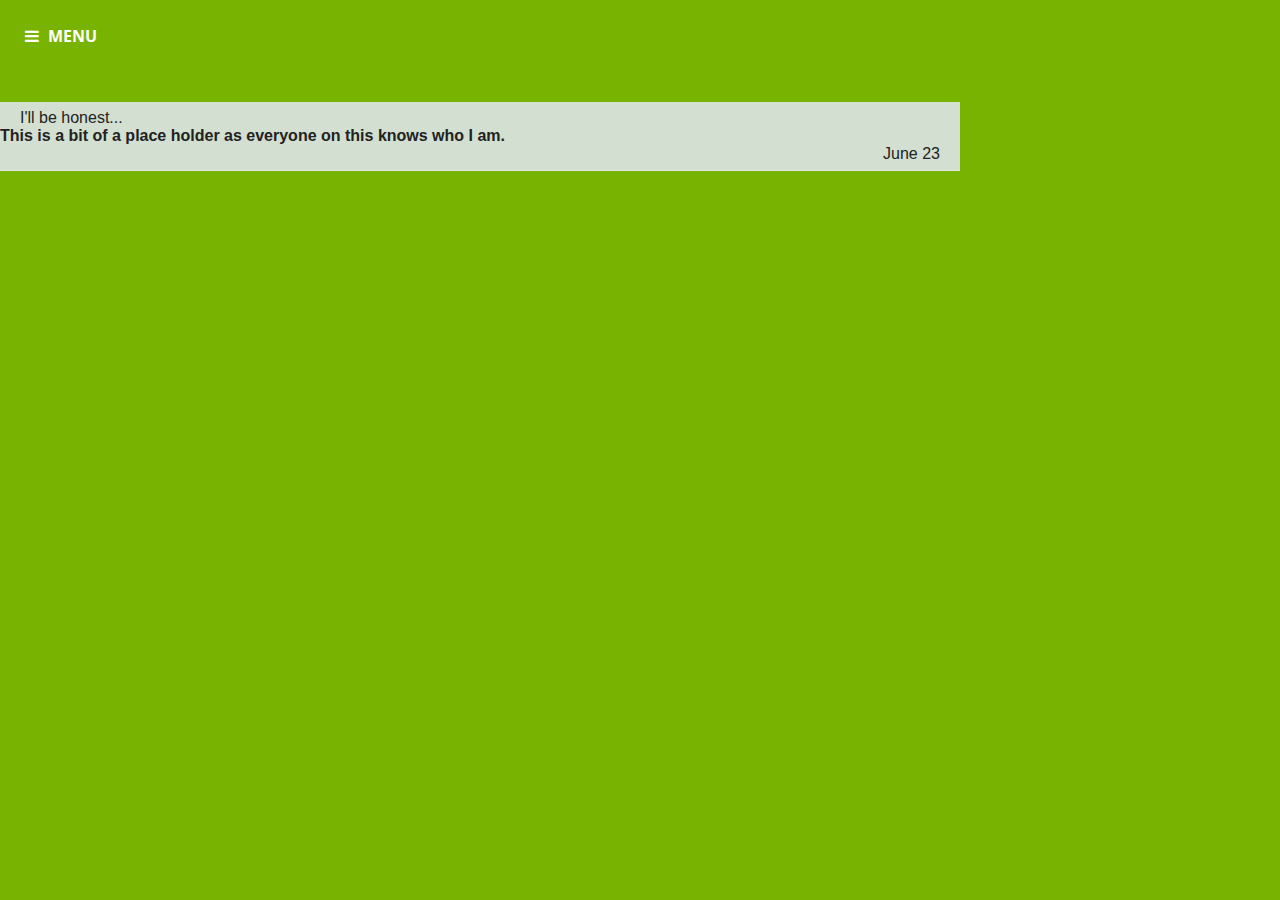
<file: about.html>
<html>
  <head>
    <link href="font-awesome-4.6.3/css/font-awesome.min.css" rel="stylesheet">
    <link href='http://fonts.googleapis.com/css?family=Open+Sans:400;300' rel='stylesheet' type='text/css'>
    <link href='style.css' rel='stylesheet'>
	<title>About</title>
  </head>
  <body>

    <div class="menu">
      
      <!-- Menu icon -->
      <div class="icon-close">
        <!--<img src="images/close_button.png">-->
		Close Menu
      </div>

      <!-- Menu -->
      <ul>
        <li><a href="index.html">Home</a></li>
        <li><a href="help.html">Help</a></li>
        <li><a href="contact.html">Contact</a></li>
      </ul>
    </div>

    <!-- Main body -->
    <div class="jumbotron">

      <div class="icon-menu">
        <i class="fa fa-bars"></i>
        Menu
      </div>
	  
    <div class="articles container">
      <div class="article current">
        <div class="item row">
          <div class="col-xs-3">
            <p class="source">I'll be honest...</p>
          </div>
          <div class="col-xs-6">
            <p class="title">This is a bit of a place holder as everyone on this knows who I am.</p>
          </div>
          <div class="col-xs-3">
            <p class="pubdate">June 23</p>
          </div>
        </div>
        <div class="description row">
          <div class="col-xs-3">&nbsp;</div>
          <div class="col-xs-6">
            <h1>Nope...</h1>
            <p>Nothing...</p>
          </div>
          <div class="col-xs-3">&nbsp;</div>
        </div>
      </div>
    </div>
    
    <script src="https://ajax.googleapis.com/ajax/libs/jquery/1.11.1/jquery.min.js"></script>
    <script src="app.js"></script>
  </body>
</html>
</file>
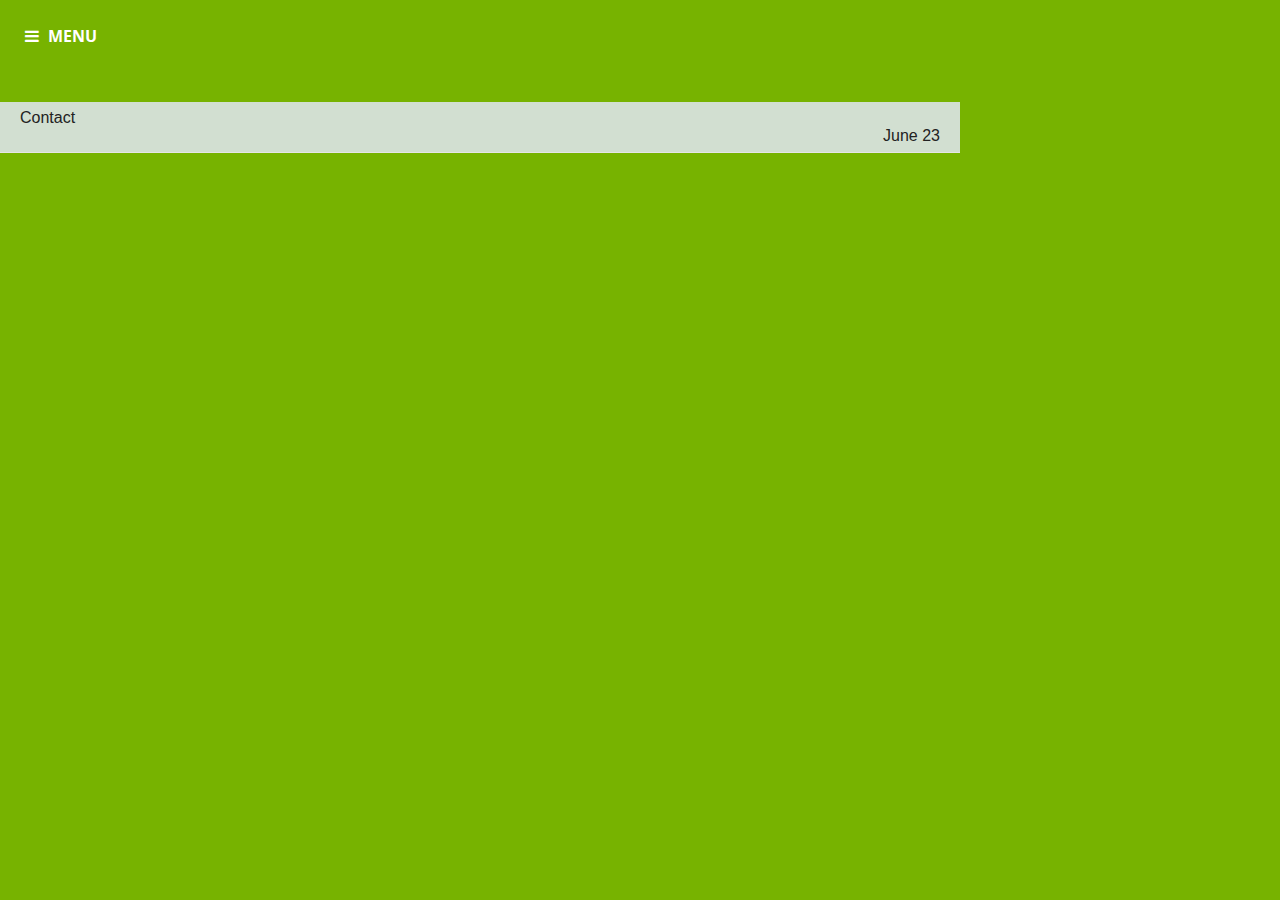
<file: contact.html>
<html>
  <head>
    <link href="font-awesome-4.6.3/css/font-awesome.min.css" rel="stylesheet">
    <link href='http://fonts.googleapis.com/css?family=Open+Sans:400;300' rel='stylesheet' type='text/css'>
    <link href='style.css' rel='stylesheet'>
	<title>Contact</title>
  </head>
  <body>

    <div class="menu">
      
      <!-- Menu icon -->
      <div class="icon-close">
        <!--<img src="images/close_button.png">-->
		Close Menu
      </div>

      <!-- Menu -->
      <ul>
        <li><a href="index.html">Home</a></li>
		<li><a href="about.html">About</a></li>
        <li><a href="help.html">Help</a></li>
      </ul>
    </div>

    <!-- Main body -->
    <div class="jumbotron">

      <div class="icon-menu">
        <i class="fa fa-bars"></i>
        Menu
      </div>
	  
    <div class="articles container">
      <div class="article current">
        <div class="item row">
          <div class="col-xs-3">
            <p class="source">Contact</p>
          </div>
          <div class="col-xs-6">
            <p class="title"></p>
          </div>
          <div class="col-xs-3">
            <p class="pubdate">June 23</p>
          </div>
        </div>
        <div class="description row">
          <div class="col-xs-3">&nbsp;</div>
          <div class="col-xs-6">
            <h1>If you want to add some information.</h1>
			<p>Contact me on the below email address with whatever you think is relevant, pubs, clubs, mass graves, etc. and I'll put it up.</p>
            <p>Email: <a href="mailto:tony.bardill@gmail.com">tony.bardill@gmail.com</a></p>
          </div>
          <div class="col-xs-3">&nbsp;</div>
        </div>
      </div>
    </div>
    
    <script src="https://ajax.googleapis.com/ajax/libs/jquery/1.11.1/jquery.min.js"></script>
    <script src="app.js"></script>
  </body>
</html>
</file>
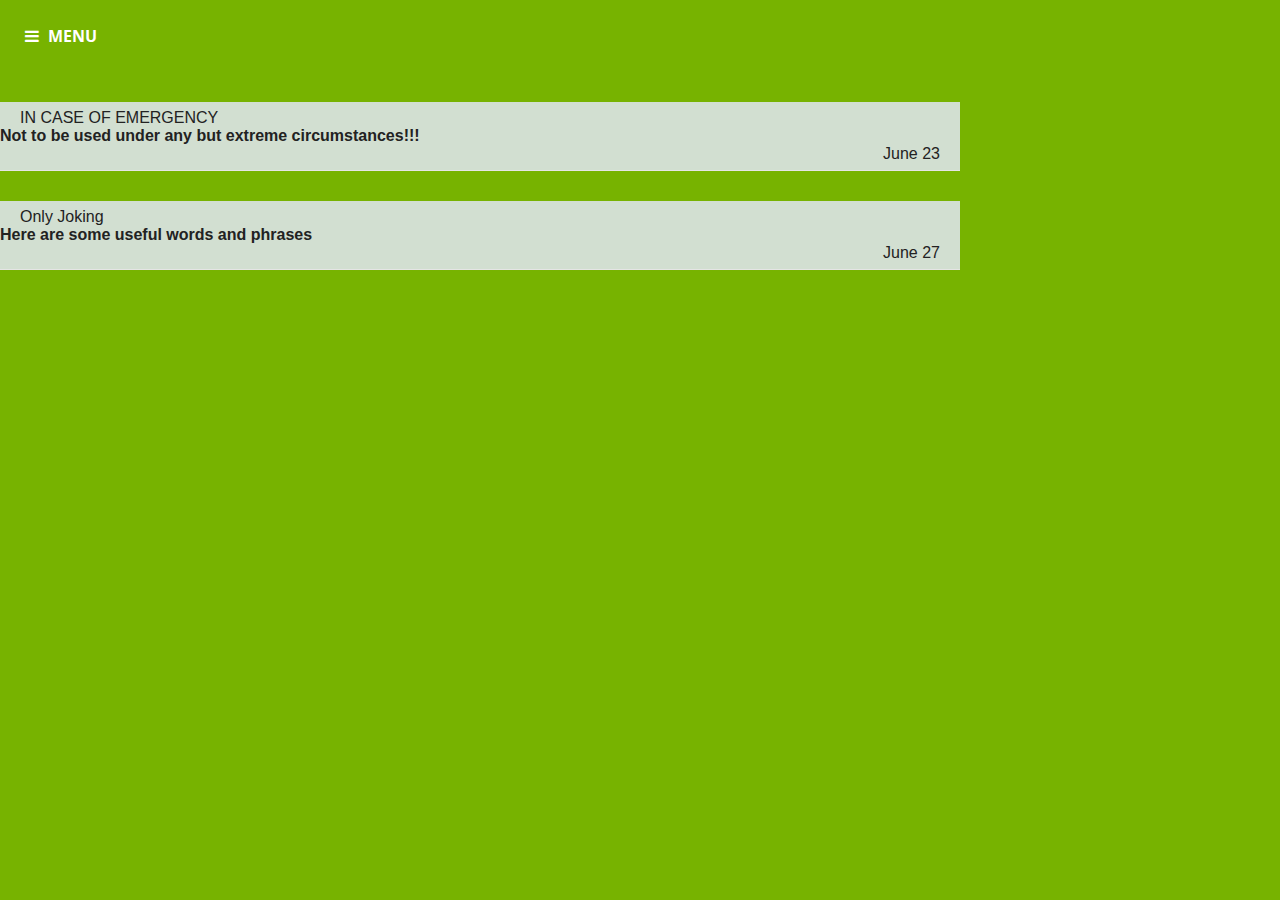
<file: help.html>
<html>
  <head>
    <link href="font-awesome-4.6.3/css/font-awesome.min.css" rel="stylesheet">
    <link href='http://fonts.googleapis.com/css?family=Open+Sans:400;300' rel='stylesheet' type='text/css'>
    <link href='style.css' rel='stylesheet'>
    <title>Help</title>
  </head>
  <body>

    <div class="menu">
      
      <!-- Menu icon -->
      <div class="icon-close">
        <!--<img src="images/close_button.png">-->
		Close Menu
      </div>

      <!-- Menu -->
      <ul>
        <li><a href="index.html">Home</a></li>
	    <li><a href="about.html">About</a></li>
        <li><a href="contact.html">Contact</a></li>
      </ul>
    </div>

    <!-- Main body -->
    <div class="jumbotron">

      <div class="icon-menu">
        <i class="fa fa-bars"></i>
        Menu
      </div>
	  
    <div class="articles container">
      <div class="article current">
        <div class="item row">
          <div class="col-xs-3">
            <p class="source">IN CASE OF EMERGENCY</p>
          </div>
          <div class="col-xs-6">
            <p class="title">Not to be used under any but extreme circumstances!!!</p>
          </div>
          <div class="col-xs-3">
            <p class="pubdate">June 23</p>
          </div>
        </div>
        <div class="description row">
          <div class="col-xs-3">&nbsp;</div>
          <div class="col-xs-6">
            <h1>Your name is now David Burrows</h1>
            <p>Seriouly, if this doesn't work then you're fucked...If I remember I'll send you porn to throw at rapists.</p>
          </div>
          <div class="col-xs-3">&nbsp;</div>
        </div>
      </div>
    </div>
	
	    <div class="articles container">
      <div class="article current">
        <div class="item row">
          <div class="col-xs-3">
            <p class="source">Only Joking</p>
          </div>
          <div class="col-xs-6">
            <p class="title">Here are some useful words and phrases</p>
          </div>
          <div class="col-xs-3">
            <p class="pubdate">June 27</p>
          </div>
        </div>
        <div class="description row">
          <div class="col-xs-3">&nbsp;</div>
          <div class="col-xs-6">
            
            <table width="772" height="1085">

              <tr>

          <td width="299" height="38">

            <p align="center"><b>English</b></p>

          </td>

          <td width="249" height="38">

            <p align="center"><b>&nbsp;Polish</b></p>

          </td>

        </tr>

        <tr>

          <td width="299" height="23">

            <p align="center">To Your Health! /

            Cheers!</p>

          </td>

          <td width="249" height="23">

            <p align="center">&nbsp;Na

            Zdrowie! (nahz-drov-ee-ah)</p>

          </td>

        </tr>

        <tr>

          <td width="299" height="23">

            <p align="center">How are you?</p>

          </td>

          <td width="249" height="23">

            <p align="center">Jak si&#281;

            masz? / Co s&#322;ycha&#263;?</p>

          </td>

        </tr>

                <tr>

          <td width="299" height="23">

            <p align="center">Hi / Bye</p>

          </td>

          <td width="249" height="23">

            <p align="center">&nbsp;Czesc</p>

          </td>

        </tr>

                <tr>

          <td width="299" height="23">

            <p align="center">Hello / Welcome</p>

          </td>

          <td width="249" height="23">

            <p align="center">Witam</p>

          </td>

        </tr>

                      <tr>

          <td width="299" height="23">

            <p align="center">Good

            Morning / Good Afternoon</p>

          </td>

          <td width="249" height="23">

            <p align="center">&nbsp;Dzie&#324;

            dobry</p>

          </td>

        </tr>

                              <tr>

          <td width="299" height="23">

            <p align="center">Good

            Evening</p>

          </td>

          <td width="249" height="23">

            <p align="center">&nbsp;&nbsp;Dobry wieczor</p>

          </td>

        </tr>

        <tr>

          <td width="299" height="23">

            <p align="center">Good

            Night</p>

          </td>

          <td width="249" height="23">

            <p align="center">&nbsp;Dobranoc&nbsp;</p>

          </td>

        </tr>

        <tr>

          <td width="299" height="23">

            <p align="center">Goodbye</p>

          </td>

          <td width="249" height="23">

            <p align="center">Do widzenia</p>

          </td>

        </tr>

        <tr>

          <td width="299" height="23">

            <p align="center">How are you?</p>

          </td>

          <td width="249" height="23">

            <p align="center">Jak sie

            masz?&nbsp;</p>

          </td>

        </tr>

        <tr>

          <td width="299" height="23">

            <p align="center">Good</p>

          </td>

          <td width="249" height="23">

            <p align="center">&nbsp;Dobrze</p>

          </td>

        </tr>

        <tr>

          <td width="299" height="23">

            <p align="center">Yes</p>

          </td>

          <td width="249" height="23">

            <p align="center">&nbsp;Tak</p>

          </td>

        </tr>

        <tr>

          <td width="299" height="23">

            <p align="center">No</p>

          </td>

          <td width="249" height="23">

            <p align="center">&nbsp;Nie</p>

          </td>

        </tr>

        <tr>

          <td width="299" height="23">

            <p align="center">I don't understand</p>

          </td>

          <td width="249" height="23">

            <p align="center">&nbsp;&nbsp;Nie rozumiem</p>

          </td>

        </tr>

        <tr>

          <td width="299" height="23">

            <p align="center">I don't speak Polish</p>

          </td>

          <td width="249" height="23">

            <p align="center">Nie

            mówi&#281; po polsku

          </td>

        </tr>

        <tr>

          <td width="299" height="23">

            <p align="center">Do you speak English?</p>

          </td>

          <td width="249" height="23">

            <p align="center">Czy

            mówisz

            po angielsku?

          </td>

        </tr>

        <tr>

          <td width="299" height="23">

            <p align="center">I am English (male)</p>

          </td>

          <td width="249" height="23">

            <p align="center">Jestem

            Anglikiem&nbsp;</p>

          </td>

        </tr>





                       <tr>

          <td width="299" height="23">

            <p align="center">I'm from England</p>

          </td>

          <td width="249" height="23">

            <p align="center">Jestem

            z Anglia</p>

          </td>

        </tr>

                       <tr>

          <td width="299" height="23">

            <p align="center">I live in Liverpool</p>

          </td>

          <td width="249" height="23">

            <p align="center">Mieszkam

            w Liverpool&nbsp;</p>

          </td>

        </tr>

        <tr>

          <td width="299" height="23">

            <p align="center">Thanks</p>

          </td>

          <td width="249" height="23">

            <p align="center">&nbsp;Dziekuj&#281;</p>

          </td>

        </tr>

        <tr>

          <td width="299" height="23">

            <p align="center">Please</p>

          </td>

          <td width="249" height="23">

            <p align="center">&nbsp;Prosz&#281;</p>

          </td>

        </tr>

        <tr>

          <td width="299" height="23">

            <p align="center">Excuse

            me / I am sorry</p>

          </td>

          <td width="249" height="23">

            <p align="center">&nbsp;Przepraszam</p>

          </td>

        </tr>

        <tr>

          <td width="299" height="23">

            <p align="center">Congratulations</p>

          </td>

          <td width="249" height="23">

            <p align="center">&nbsp;Gratuluj&#281;</p>

          </td>

        </tr>

        <tr>

          <td width="299" height="23">

            <p align="center">Happy Birthday (100

            years!)</p>

          </td>

          <td width="249" height="23">

            <p align="center">&nbsp;Sto lat</p>

          </td>

        </tr>

        <tr>

          <td width="299" height="23">

            <p align="center">Grandmother</p>

          </td>

          <td width="249" height="23">

            <p align="center">&nbsp;Babcia</p>

          </td>

        </tr>

        <tr>

          <td width="299" height="23">

            <p align="center">Grandfather</p>

          </td>

          <td width="249" height="23">

            <p align="center">&nbsp;Dziadek</p>

          </td>

        </tr>

                <tr>

          <td width="299" height="23">

            <p align="center">Mother</p>

          </td>

          <td width="249" height="23">

            <p align="center">&nbsp;Matka</p>

          </td>

        </tr>

                <tr>

          <td width="299" height="23">

            <p align="center">Father</p>

          </td>

          <td width="249" height="23">

            <p align="center">&nbsp;Ojciec</p>

          </td>

        </tr>

         <tr>

          <td width="299" height="23">

            <p align="center">Husband</p>

          </td>

          <td width="249" height="23">

            <p align="center">&nbsp;M&#261;&#380;</p>

          </td>

        </tr>

                <tr>

          <td width="299" height="23">

            <p align="center">Wife</p>

          </td>

          <td width="249" height="23">

            <p align="center">&nbsp;&#379;ona</p>

          </td>

        </tr>

                <tr>

          <td width="299" height="23">

            <p align="center">Girlfriend

            (sweetheart)</p>

          </td>

          <td width="249" height="23">

            <p align="center">&nbsp;Dziewczyna</p>

          </td>

        </tr>

                <tr>

          <td width="299" height="23">

            <p align="center">Fiance</p>

          </td>

          <td width="249" height="23">

            <p align="center">&nbsp;Narzeczona</p>

          </td>

        </tr>

                <tr>

          <td width="299" height="23">

            <p align="center">Brother</p>

          </td>

          <td width="249" height="23">

            <p align="center">&nbsp;Brat</p>

          </td>

        </tr>

                <tr>

          <td width="299" height="23">

            <p align="center">Sister</p>

          </td>

          <td width="249" height="23">

            <p align="center">&nbsp;Siostra</p>

          </td>

        </tr>

                        <tr>

          <td width="299" height="23">

            <p align="center">I like you</p>

          </td>

          <td width="249" height="23">

            <p align="center">&nbsp;Lubi&#281;

            Ci&#281;</p>

          </td>

        </tr>

        <tr>

          <td width="299" height="22">

            <p align="center">I love you</p>

          </td>

          <td width="249" height="22">

            <p align="center">&nbsp;Kocham

            Ci&#281;</p>

          </td>

        </tr>

                       <tr>

          <td width="299" height="23">

            <p align="center">Are you married? (m

            to f)</p>

          </td>

          <td width="249" height="23">

            <p align="center">Jeste&#347;

            zam&#281;&#380;na?&nbsp;</p>

          </td>

        </tr>

        <tr>

          <td width="299">

            <p align="center">How much is it?</p>

          </td>

          <td width="249">

            <p align="center">&nbsp;Ile

            to kosztuje?</p>

          </td>

        </tr>

        <tr>

          <td width="299">

            <p align="center">Can I have the bill,

            please?</p>

          </td>

          <td width="249">

            <p align="center">&nbsp;&nbsp;Rachunek,

            prosz&#281;</p>

          </td>

        </tr>

        <tr>

          <td width="299">

            <p align="center">I'm looking for ...</p>

          </td>

          <td width="249">

            <p align="center">Szukam

            ... 

          </td>

        </tr>



                       <tr>

          <td width="299" height="21">

            <p align="center"></p>

          </td>

          <td width="249" height="21">

            <p align="center">&nbsp;

            </p>

          </td>

          <td width="204" height="21">

            <p align="center"></td>

        </tr> 

                       <tr>

          <td width="299" height="18">

            <p align="center"><i><b>Less Nice Words and

            Phrases</b></i></p>

          </td>

          <td width="249" height="18">

            <p align="center"><b>&nbsp;</b></p>

          </td>

        </tr> 

                       <tr>

          <td width="299" height="23">

            <p align="center">Shut up!</p>

          </td>

          <td width="249" height="23">

            <p align="center">Zamknij

            si&#281;&nbsp;</p>

          </td>

        </tr>

                       <tr>

          <td width="299" height="23">

            <p align="center">Go away!</p>

          </td>

          <td width="249" height="23">

            <p align="center">&nbsp;Odejd&#380;</p>

          </td>

        </tr> 

                       <tr>

          <td width="299" height="23">

            <p align="center">Get Lost!</p>

          </td>

          <td width="249" height="23">

            <p align="center">&nbsp;Spadaj</p>

          </td>

        </tr> 

        <tr>

          <td width="299" height="21">

            <p align="center">

          </td>

          <td width="249" height="21">

            <p align="center">

          </td>

        </tr>

      </table>
          </div>
          <div class="col-xs-3">&nbsp;</div>
        </div>
      </div>
    </div>
    
    <script src="https://ajax.googleapis.com/ajax/libs/jquery/1.11.1/jquery.min.js"></script>
    <script src="app.js"></script>
  </body>
</html>
</file>
<file: style.css>
/* Initial body */
body {
  left: 0;
  margin: 0;
  /*overflow: hidden;*/
  position: relative;
  background-color: #77b300;
}

/* Initial menu */
.menu {
  background: #202024 url('http://s3.amazonaws.com/codecademy-content/courses/ltp2/img/uber/black-thread.png') repeat left top;
  left: -285px;  /* start off behind the scenes */
  height: 100%;
  position: fixed;
  width: 285px;

}

/* Basic styling */

.jumbotron {
  /*background-color: #000000;*/
  height: 100%;
  /*z-index: 0;*/
  -webkit-background-size: cover;
     -moz-background-size: cover;
       -o-background-size: cover;
          background-size: cover;
		  /*z-index: 1;*/
}

.menu ul {
  border-top: 1px solid #636366;
  list-style: none;
  margin: 0;
  padding: 0;
}

.menu li {
  border-bottom: 1px solid #636366;
  font-family: 'Open Sans', sans-serif;
  line-height: 45px;
  padding-bottom: 3px;
  padding-left: 20px;
  padding-top: 3px;
}

.menu a {
  color: #fff;
  font-size: 15px;
  text-decoration: none;
  text-transform: uppercase;
}

.icon-close {
  cursor: pointer;
  /*padding-left: 10px;*/
  padding-left: 25px;
  padding-top: 10px;
  
  color: #fff;
  font-size: 16px;
  font-weight: bold;
  text-decoration: none;
  text-transform: uppercase;
  font-family: 'Open Sans', sans-serif;
  
}

.icon-menu {
  color: #fff;
  cursor: pointer;
  font-family: 'Open Sans', sans-serif;
  font-size: 16px;
  font-weight: bold;
  padding-bottom: 25px;
  padding-left: 25px;
  padding-top: 25px;
  text-decoration: none;
  text-transform: uppercase;
}

.icon-menu i {
  margin-right: 5px;
}

p {
  margin: 0;
}

.row {
  margin: 0;
}

.articles {
  margin-top: 30px;
  margin-bottom: 30px;
}

.article {
  color: #222;
  background: rgba(255,255,255,.9);
  border-spacing: 2px;
  border-color: gray;
  font-family: arial,sans-serif;
  border-bottom: 1px #e5e5e5 solid;
}

.current .item {
  background: rgba(206,220,206,.9);
}

.item {
  cursor: pointer;
  padding-top: 7px;
  padding-bottom: 7px;
  
}

.item .source {
  margin-left: 20px;
}

.item .title {
  font-weight: bold;
}

.item .pubdate {
  margin-right: 20px;
}

.item .pubdate {
  text-align: right;  
}

.description {
  display: none;
  padding-top: 10px;
  padding-bottom: 10px;
}

.description h1 {
  margin-top: 0px;
  font-size: 23px;
}
.button{
cursor: pointer;
padding-top: 10px;
padding-bottom: 10px
}

.powerd{
position: fixed;
right: 0;
bottom: 0;
}

/*--------------------------------*/

/* General */

.container {
  width: 960px;
}


/* Header */

.header {
  background-color: rgba(255, 255, 255, 0.95);
  border-bottom: 1px solid #ddd;
  
  font-family: 'Oswald', sans-serif;
  font-weight: 300;
  
  font-size: 17px;
  padding: 15px;
}


/* Menu */ 

.header .menu {
  float: right;
  list-style: none;
  margin-top: 5px;
}

.menu > li {
  display: inline;
  padding-left: 20px;
  padding-right: 20px;
}

.menu a {
  color: #898989;
}

/* Dropdown 

.dropdown-menu {
  font-size: 16px;
  margin-top: 5px;
  min-width: 105px;
}

.dropdown-menu li a {
  color: #898989;
  padding: 6px 20px;
  font-weight: 300;
}*/


/* Carousel */

.slider {
  position: relative;
  width: 100%;
  height: 470px;
  border-bottom: 1px solid #ddd;
}

.slide {
  background: transparent url('http://s3.amazonaws.com/codecademy-content/courses/ltp2/img/flipboard/feature-gradient-transparent.png') center center no-repeat;
  background-size: cover;
  display: none;
  position: absolute;
  top: 0;
  left: 0;
  width: 100%;
  height: 100%;
}

.active-slide {
    display: block;
}

.slide-copy h1 {
  color: #363636;  
  
  font-family: 'Oswald', sans-serif;
  font-weight: 400;
  
  font-size: 20px;
  margin-top: 50px;
  margin-bottom: 0px;
}

.slide-copy h2 {
  color: #b7b7b7;
  
  font-family: 'Oswald', sans-serif;
  font-weight: 400;
  
  font-size: 40px;
  margin: 5px;
}

.slide-copy p {
  color: #959595;
  font-family: Georgia, "Times New Roman", serif;
  font-size: 1.15em;
  line-height: 1.75em;
  margin-bottom: 15px;
  margin-top: 16px;
}

.slide-img {
  text-align: right;
}

/* Slide feature */

.slide-feature {
  text-align: center;
  background-image: url('###');
  height: 470px;
}

.slide-feature img {
  margin-top: 10px;
  /*margin-top: 112px;*/
  margin-bottom: 10px;
    cursor: pointer;
}

.slide-feature a {
  display: block;
  color: #6fc5e0;
  
  font-family: "HelveticaNeueMdCn", Helvetica, sans-serif;
  font-family: 'Oswald', sans-serif;
  font-weight: 400;
  
  font-size: 20px;
}

.slider-nav {
  text-align: center;
  margin-top: 20px;
}

.arrow-prev {
  margin-right: 45px;
  display: inline-block;
  vertical-align: top;
  margin-top: 9px;
}

.arrow-next {
  margin-left: 45px;
  display: inline-block;
  vertical-align: top;
  margin-top: 9px;
}

.slider-dots {
  list-style: none;
  display: inline-block;
  padding-left: 0;
  margin-bottom: 0;
}

.slider-dots li {
  color: #bbbcbc;
  display: inline;
  font-size: 30px;
  margin-right: 5px;
}

.slider-dots li.active-dot {
  color: #363636;
}
</file>
